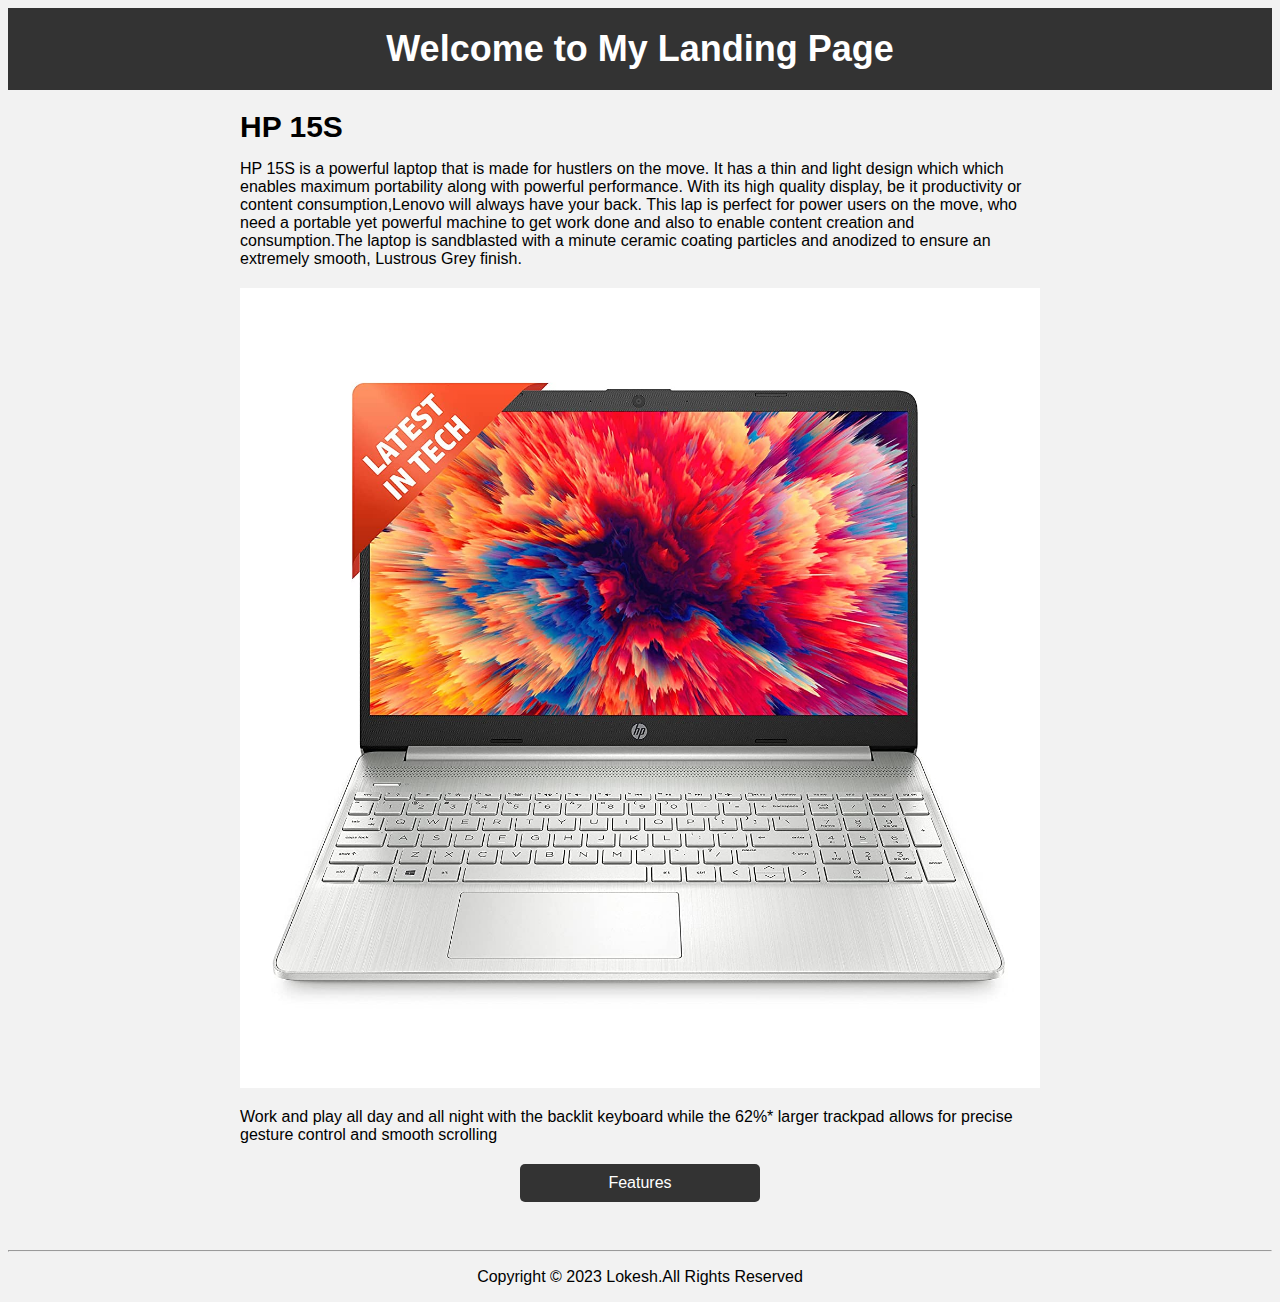
<file: index.html>
<!DOCTYPE html>
<html>
<head>
	<title>My Landing Page</title>
	<link rel="stylesheet" type="text/css" href="style.css">
</head>
<body>
	<header>
		<h1 class="heading">Welcome to My Landing Page</h1>
	</header>

	<main>
        <h1 class="brand-index">HP 15S </h1>
		<p class="about">HP 15S is a powerful laptop that is made for hustlers on the move.  It has a thin and light design which which enables maximum portability along with powerful performance. With its high quality display, be it productivity or content consumption,Lenovo will always have your back. This lap is perfect for power users on the move, who need a portable yet powerful machine to get work done and also to enable content creation and consumption.The laptop is sandblasted with a minute ceramic coating particles and anodized to ensure an extremely smooth, Lustrous Grey finish. 
        </p>

	<img src="./assets/HP 15S.jpg" alt="laptop image">

		<p class="about">Work and play all day and all night with the backlit keyboard while the 62%* larger trackpad allows for precise gesture control and smooth scrolling</p>

		<a href="./featues.html" class="button">Features</a>
	</main>
    <hr>

	<center><footer>
		<p> Copyright &copy; 2023 Lokesh.All Rights Reserved</p>
	</footer></center>
</body>
</html>
</file>
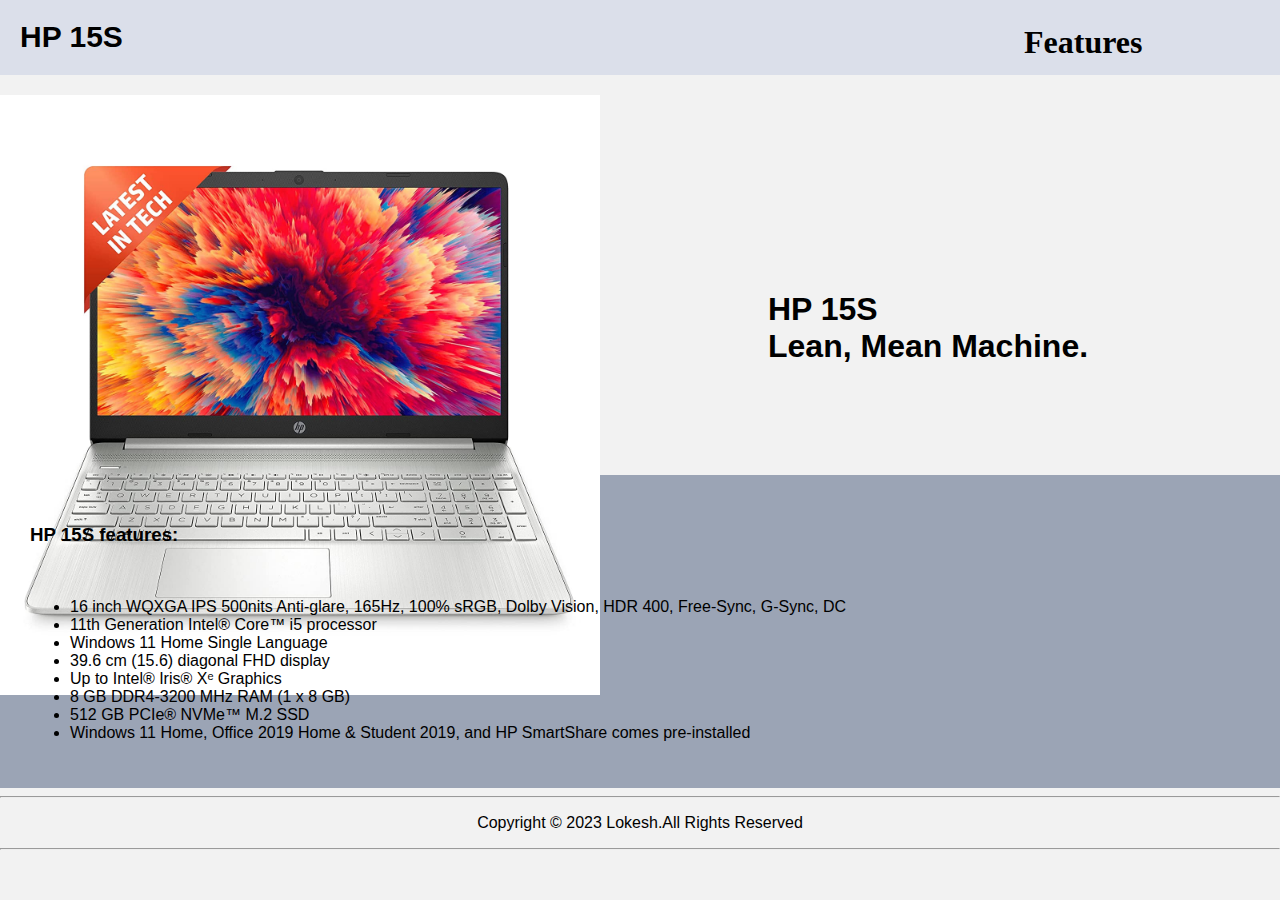
<file: featues.html>
<!DOCTYPE html>
<html lang="en">
<head>
    <meta charset="UTF-8">
    <title>Features</title>
    <link rel="stylesheet" href="style.css">
</head>
<body class="features-body">
    <div class="header">
        <h1 class="brand"><a href="./index.html" class="Home">HP 15S</a> </h1>
        <h1 class="features"> Features</h1>
    </div>
    <div class="pic">
        <img class=" imgpic" src="./assets/HP 15S.jpg" alt="picture"/>
    </div>
    <h1 class="promt"> HP 15S <br>
            Lean, Mean Machine.</h1>
        <div class="low"  >  
     <h3> HP 15S features: </h3><br>
    <ul>

        <li>16 inch WQXGA IPS 500nits Anti-glare, 165Hz, 100% sRGB, Dolby Vision, HDR 400, Free-Sync, G-Sync, DC </li>
        <li>11th Generation Intel® Core™ i5 processor</li>
        <li>Windows 11 Home Single Language</li>
        <li>39.6 cm (15.6) diagonal FHD display</li>
        <li>Up to Intel® Iris® Xᵉ Graphics</li>
        <li>8 GB DDR4-3200 MHz RAM (1 x 8 GB) </li>
       <li> 512 GB PCIe® NVMe™ M.2 SSD</li>
       <li>Windows 11 Home, Office 2019 Home & Student 2019, and HP SmartShare comes pre-installed</li>
      </ul>
    </div>
    <hr>
    <center><footer>
		<p> Copyright &copy; 2023 Lokesh.All Rights Reserved</p>
	</footer></center>
    <hr>
</body>
</html>
</file>
<file: style.css>
body {
	background-color: #f2f2f2;
	font-family: Arial, sans-serif;
}

header {
	background-color: #333;
	color: #fff;
	padding: 20px;
}

.heading {
	margin: 0;
	font-size: 36px;
	text-align: center;
}

img {
	display: block;
	margin: 20px auto;
	max-width: 100%;
}

main {
	max-width: 800px;
	margin: 0 auto;
	padding: 20px;
}

.button {
	display: block;
	width: 200px;
	margin: 20px auto;
	padding: 10px 20px;
	background-color: #333;
	color: #fff;
	text-align: center;
	text-decoration: none;
	border-radius: 5px;
}
.header{
    width: 100%;
    height: 75px;
    background-color:#DBDFEA;
    
}
.features-body{
    margin: 0;
    max-width: 100%;
}
.brand{
    text-decoration: none;
    color: black;
    font-size: 30px;
    margin: 0px;
    padding: 20px;
    font-family: 'Lucida Sans', 'Lucida Sans Regular', 'Lucida Grande', 'Lucida Sans Unicode', Geneva, Verdana, sans-serif;
    
    
}
.features{
    position: relative;
    left: 80%;
    bottom: 95%;
    font-family: Georgia, 'Times New Roman', Times, serif;
}
.pic{
    width: 600px;
    height: 400px;
    margin: 0px;
}
.imgpic{
    display: block;
    margin:  0 auto ;
    max-width: 100%;
    padding-top: 20px;
}
.promt{
    position: absolute;
    left: 60%;
    top: 30%;
}
.low{
    background-color: #9BA4B5;
    padding: 30px;
    width: 100%;
}
.about{
    font-family: Verdana, Geneva, Tahoma, sans-serif;
}
.brand-index{
    font-size: 30px;
    margin: 0px;
    padding: px;
    font-family: 'Lucida Sans', 'Lucida Sans Regular', 'Lucida Grande', 'Lucida Sans Unicode', Geneva, Verdana, sans-serif;
}
.Home{
    text-decoration: none;
    color: black;
}
:hover.Home{
   background-color:black;
   color: white;
   padding: 10px;
   border-radius: 10px;

}
:hover.button{
    background-color: red;
}
</file>
